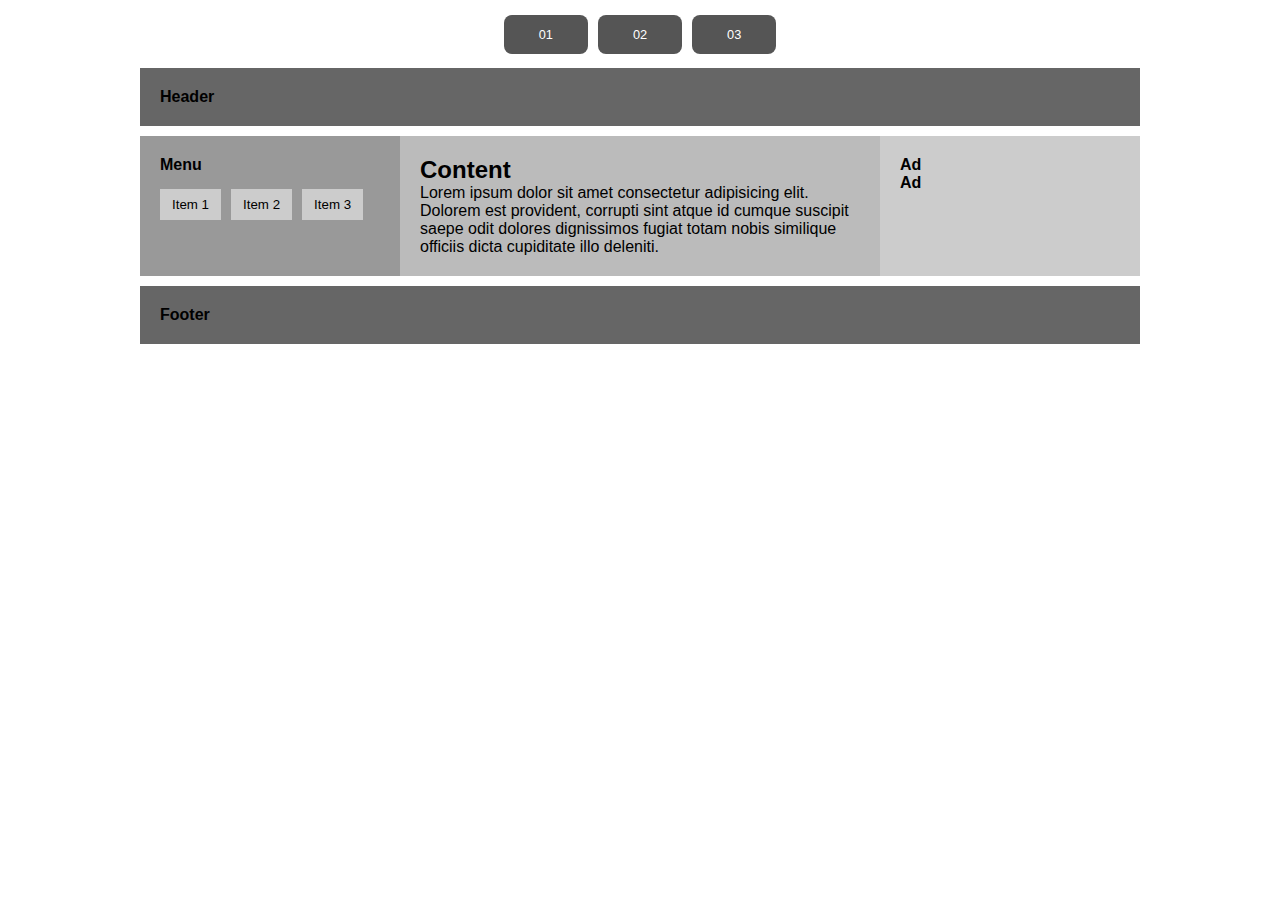
<file: index.html>
<!DOCTYPE html>
<html lang="pt-br">
<head>
  <meta charset="UTF-8" />
  <meta name="viewport" content="width=device-width, initial-scale=1.0" />
  <title>Flex-box</title>
  <link rel="stylesheet" href="/css/estilo.css" />
</head>
<body>
  <div id="container">
    <div id="menu">
      <ul>
        <li class="item"><a href="/index.html">01</a></li>
        <li class="item"><a href="/02.html">02</a></li>
        <li class="item"><a href="/03.html">03</a></li>
      </ul>
    </div>
    <div id="layout">
      <!-- COLOQUE O SEU CÓDIGO AQUI DENTRO DESSA DIV -->
      <div class="layout1">
        <header>Header</header>
        <main>
          <aside class="menu">
            Menu
            <div class="submenu">
              <button>Item 1</button>
              <button>Item 2</button>
              <button>Item 3</button>
            </div>
          </aside>
          <section class="content">
            <h2>Content</h2>
            <p>Lorem ipsum dolor sit amet consectetur adipisicing elit. Dolorem est provident, corrupti sint atque id cumque suscipit saepe odit dolores dignissimos fugiat totam nobis similique officiis dicta cupiditate illo deleniti.</p>
          </section>
          <aside class="ad">Ad<br>Ad</aside>
        </main>
        <footer>Footer</footer>
      </div>
    </div>
  </div>
</body>
</html>
</file>
<file: css/estilo.css>
* {
  margin: 0px;
  padding: 0px;
  box-sizing: border-box;
  font-family: Verdana, Geneva, Tahoma, sans-serif;
}

#container {
  width: 1000px;
  margin: 0 auto;
}

#menu ul {
  list-style: none;
  display: flex;
  justify-content: center;
  gap: 10px;
  padding: 25px;
  box-shadow: 0px 4px 3px -4px #000;
}

#menu a {
  background-color: #555;
  color: #fff;
  padding: 12px 35px;
  color: #fff;
  border-radius: 8px;
  text-decoration: none;
  font-size: 0.8rem;
}

#menu a:hover {
  background-color: #999;
}


.layout1 {
  display: flex;
  flex-direction: column;
  gap: 10px;
}

.layout1 header,
.layout1 footer {
  background: #666;
  color: #000;
  font-weight: bold;
  padding: 20px;
}

.layout1 main {
  display: flex;
  background: #aaa;
}

.layout1 .menu {
  flex: 1;
  padding: 20px;
  background: #999;
  font-weight: bold;
}

.submenu {
  margin-top: 15px;
  display: flex;
  gap: 10px;
}

.submenu button {
  padding: 8px 12px;
  background-color: #ccc;
  border: none;
}

.layout1 .content {
  flex: 2;
  padding: 20px;
  background: #bbb;
}

.layout1 .ad {
  flex: 1;
  padding: 20px;
  background: #ccc;
  font-weight: bold;
}


.layout2 {
  display: flex;
  flex-direction: column;
  gap: 10px;
}

.layout2 header,
.layout2 footer {
  background: #666;
  color: #000;
  padding: 20px;
  font-weight: bold;
}

.layout2 .middle {
  display: flex;
  flex: 1;
}

.layout2 .articles {
  flex: 2;
  display: flex;
  flex-direction: column;
}

.layout2 .articles section {
  background: #aaa;
  padding: 20px;
  border-bottom: 5px solid #888;
  height: 100px;
}

.layout2 aside {
  flex: 1;
  background: #777;
  padding: 20px;
}

.layout3 {
  display: flex;
  justify-content: center;
  align-items: center;
  height: 60vh;
  margin-top: 50px;
}

.layout3 div {
  display: flex;
  justify-content: center;
  align-items: flex-start;
  font-weight: bold;
  width: 100px;
  background-color: #888;
  color: #000;
}
.layout3 .cor2{
  background-color: #555;
}
</file>
